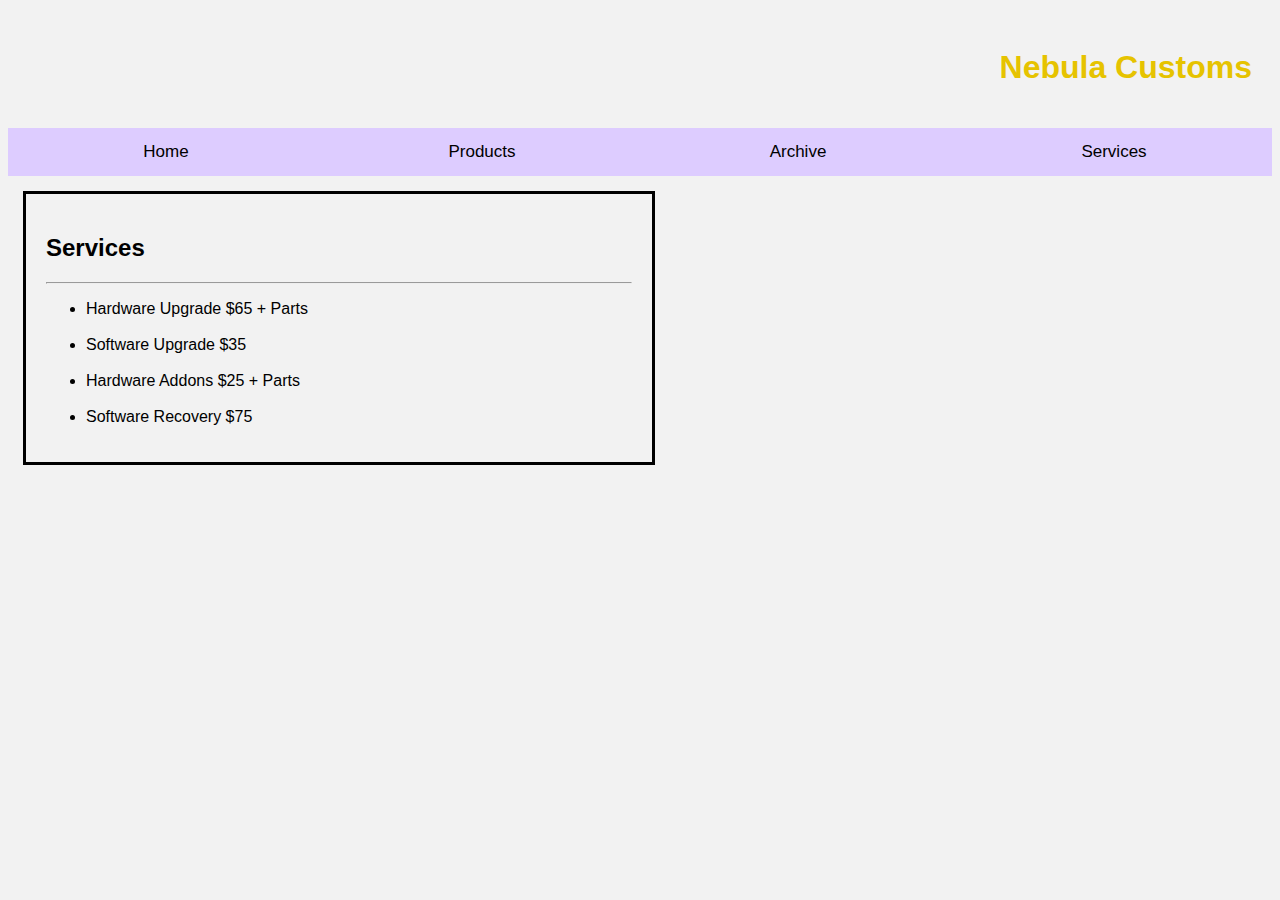
<file: services.html>
<html>
<title>
Services Page
</title>
<head>
<link rel="stylesheet" type="text/css" href="ramaFinal.css"/>
<div class="header3">
<h1>Nebula Customs</h1>

</div>
</head>
<body>

<div class="topnav">
  <a href="index.html">Home</a>
  <a href="products.html">Products</a>
  <a href="archieves.html">Archive</a>
  <a href="services.html">Services</a>

</div>


<div class="column middle">
 
<h2> Services</h2>
<hr>
<ul>

<li>Hardware Upgrade  $65 + Parts</li>
<br>
<li>Software Upgrade  $35</li>
<br>
<li>Hardware Addons   $25 +  Parts</li>
<br>
<li>Software Recovery  $75</li>
</ul>


</div>





</body>
</html>
</file>
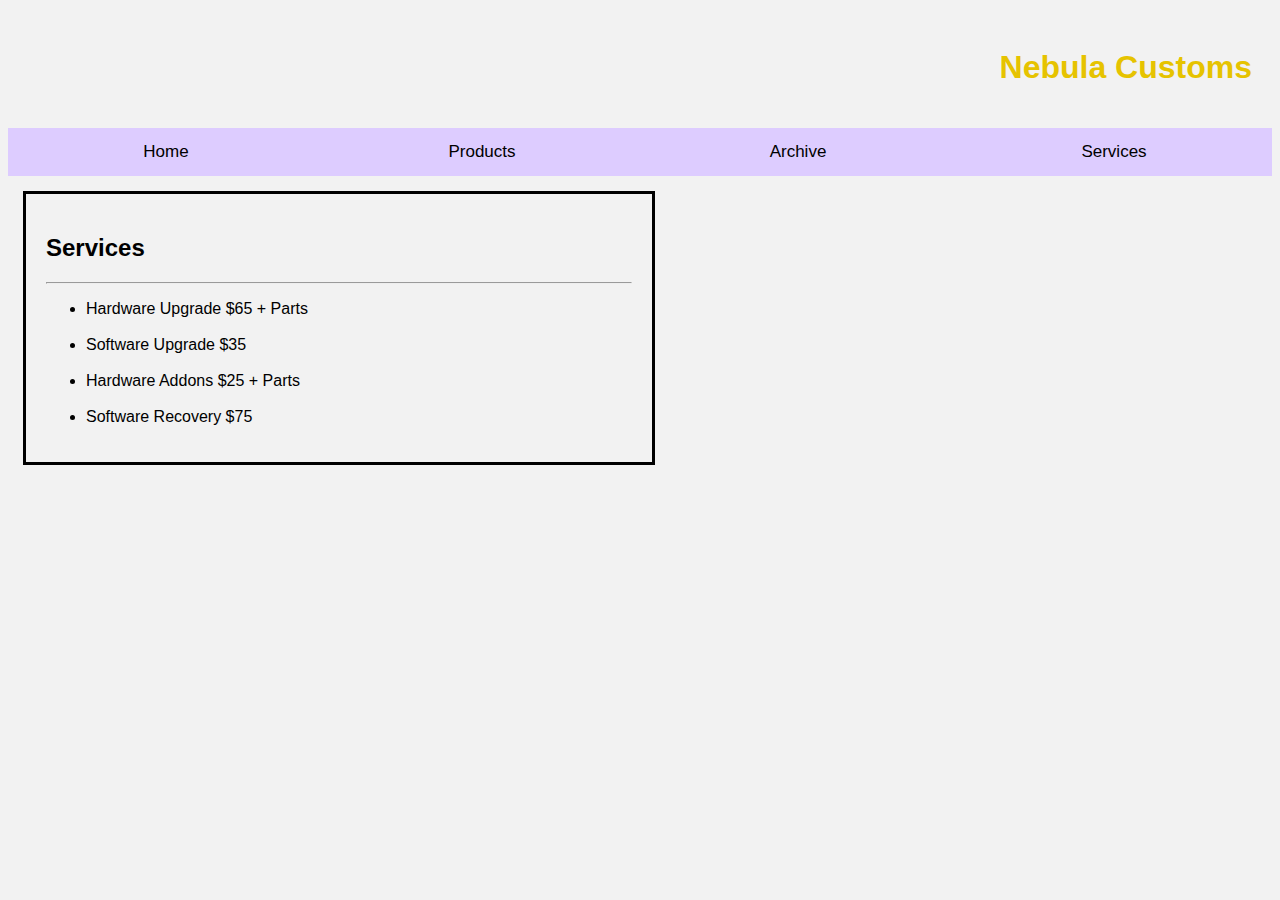
<file: Rama Final/services.html>
<html>
<title>
Services Page
</title>
<head>
<link rel="stylesheet" type="text/css" href="ramaFinal.css"/>
<div class="header3">
<h1>Nebula Customs</h1>

</div>
</head>
<body>

<div class="topnav">
  <a href="index.html">Home</a>
  <a href="products.html">Products</a>
  <a href="archieves.html">Archive</a>
  <a href="services.html">Services</a>

</div>


<div class="column middle">
 
<h2> Services</h2>
<hr>
<ul>

<li>Hardware Upgrade  $65 + Parts</li>
<br>
<li>Software Upgrade  $35</li>
<br>
<li>Hardware Addons   $25 +  Parts</li>
<br>
<li>Software Recovery  $75</li>
</ul>


</div>





</body>
</html>
</file>
<file: ramaFinal.css>
/* INDEX PAGE CSS*/
.header{
	 background-image:url("https://media3.giphy.com/media/dnIqeYX1iDWmY/giphy.gif ");
    padding: 20px;
    text-align: center;
	color:#e6c300;
}

/*Content page headers start*/
.header2{
	background-image:url("https://wallpapers.wallhaven.cc/wallpapers/full/wallhaven-110737.jpg  ");
	padding: 20px;
	color:#e6c300;
	text-align:right;
}

.header3{
	background-image:url("https://img5.lalafo.com/i/posters/api/21/5e/6cf9acf96da8e234fbe76c55beb1.jpeg");
	padding:20px;
	color:#e6c300;
	text-align:right;
}
h3{
	text-align:left;
}

/*Content page headers close*/

body{
	font-family:'helvetica';	
	background-color:f2f2f2;
}

.column {
    float: left;
    width: 50%;  
	background-color:#f2f2f2;
	border:solid;
	padding:20px;
	margin:15px;
}

/* Clear floats after the columns */
.row:after {
    content: "";
    display: table;
    clear: both;
}

/* Responsive layout to make the columns resize depending on the screen size */
@media screen and (max-width:600px) {
    .column {
        float:left;
    }
}
.column.side {
    width: 25%;
	float:left;
}

/* Middle column */
.column.middle {
    width: 50%;
	float:center;
}
/*Index Nav bar start*/
.topnav {
  overflow: hidden;
  background-color: #ddccff;
  box-sizing: border-box;

}

.topnav a {
  float: left;
  color: black;
  text-align: center;
  padding: 14px 16px;
  font-size: 17px;
  width: 25%;
}

.topnav a:hover {
  background-color: #ddd;
  color: black;
}

/*Index nav bar end*/
* {box-sizing:border-box}

/* Slideshow container */
.slideshow-container {
  max-width: 500px;
  max-height:500px;
  position: relative;
  margin: auto;
  box-sizing:border-box
}

/* Hide the images by default */
.mySlides {
    display: none;
	box-sizing:border-box
}

/* Next & previous buttons */
.prev, .next {
  cursor: pointer;
  position: absolute;
  top: 50%;
  width: auto;
  margin-top: -22px;
  padding: 16px;
  color: white;
  font-weight: bold;
  font-size: 18px;
  transition: 0.6s ease;
  border-radius: 0 3px 3px 0;
  color:#56f442;
}

/* Position the "next button" to the right */
.next {
  right: 0;
  border-radius: 3px 0 0 3px;
}

/* On hover, add a black background color with a little bit see-through */
.prev:hover, .next:hover {
  background-color: rgba(0,0,0,0.8);
}


.numbertext {
  color: #f2f2f2;
  font-size: 12px;
  padding: 8px 12px;
  position: absolute;
  top: 0;
}

/* The dots/bullets/indicators */
.dot {
  cursor: pointer;
  height: 15px;
  width: 15px;
  margin: 0 2px;
  background-color: #bbb;
  border-radius: 50%;
  display: inline-block;
  transition: background-color 0.6s ease;
}

 .dot:hover {
  background-color: #717171;
}

/* Fading animation */
.fade {
  -webkit-animation-name: fade;
  -webkit-animation-duration: 1.5s;
  animation-name: fade;
  animation-duration: 1.5s;
}

@-webkit-keyframes fade {
  from {opacity: .4} 
  to {opacity: 1}
}

@keyframes fade {
  from {opacity: .4} 
  to {opacity: 1}
}

/*Searchbar*/
.topnav {
    overflow: hidden;
    background-color: #ddccff;
}

/* links inside the navigation bar */
.topnav a {
    float: left;
    display: block;
    color: black;
    text-align: center;
    padding: 14px 16px;
    text-decoration: none;
    font-size: 17px;
}


.topnav a:hover {
    background-color: #ddd;
    color: black;
}

/*search bar*/
.topnav input[type=text] {
    float: right;
    padding: 6px;
    border: none;
    margin-top: 8px;
    margin-right: 16px;
    font-size: 17px;
}


@media screen and (max-width: 600px) {
    .topnav a, .topnav input[type=text] {
        float: none;
        display: block;
        text-align: left;
        width: 100%;
        margin: 0;
        padding: 14px;
    }
    .topnav input[type=text] {
        border: 1px solid #ccc;
    }
}
</file>
<file: Rama Final/ramaFinal.css>
/* INDEX PAGE CSS*/
.header{
	 background-image:url("https://media3.giphy.com/media/dnIqeYX1iDWmY/giphy.gif ");
    padding: 20px;
    text-align: center;
	color:#e6c300;
}

/*Content page headers start*/
.header2{
	background-image:url("https://wallpapers.wallhaven.cc/wallpapers/full/wallhaven-110737.jpg  ");
	padding: 20px;
	color:#e6c300;
	text-align:right;
}

.header3{
	background-image:url("https://img5.lalafo.com/i/posters/api/21/5e/6cf9acf96da8e234fbe76c55beb1.jpeg");
	padding:20px;
	color:#e6c300;
	text-align:right;
}
h3{
	text-align:left;
}

/*Content page headers close*/

body{
	font-family:'helvetica';	
	background-color:f2f2f2;
}

.column {
    float: left;
    width: 50%;  
	background-color:#f2f2f2;
	border:solid;
	padding:20px;
	margin:15px;
}

/* Clear floats after the columns */
.row:after {
    content: "";
    display: table;
    clear: both;
}

/* Responsive layout to make the columns resize depending on the screen size */
@media screen and (max-width:600px) {
    .column {
        float:left;
    }
}
.column.side {
    width: 25%;
	float:left;
}

/* Middle column */
.column.middle {
    width: 50%;
	float:center;
}
/*Index Nav bar start*/
.topnav {
  overflow: hidden;
  background-color: #ddccff;
  box-sizing: border-box;

}

.topnav a {
  float: left;
  color: black;
  text-align: center;
  padding: 14px 16px;
  font-size: 17px;
  width: 25%;
}

.topnav a:hover {
  background-color: #ddd;
  color: black;
}

/*Index nav bar end*/
* {box-sizing:border-box}

/* Slideshow container */
.slideshow-container {
  max-width: 500px;
  max-height:500px;
  position: relative;
  margin: auto;
  box-sizing:border-box
}

/* Hide the images by default */
.mySlides {
    display: none;
	box-sizing:border-box
}

/* Next & previous buttons */
.prev, .next {
  cursor: pointer;
  position: absolute;
  top: 50%;
  width: auto;
  margin-top: -22px;
  padding: 16px;
  color: white;
  font-weight: bold;
  font-size: 18px;
  transition: 0.6s ease;
  border-radius: 0 3px 3px 0;
  color:#56f442;
}

/* Position the "next button" to the right */
.next {
  right: 0;
  border-radius: 3px 0 0 3px;
}

/* On hover, add a black background color with a little bit see-through */
.prev:hover, .next:hover {
  background-color: rgba(0,0,0,0.8);
}


.numbertext {
  color: #f2f2f2;
  font-size: 12px;
  padding: 8px 12px;
  position: absolute;
  top: 0;
}

/* The dots/bullets/indicators */
.dot {
  cursor: pointer;
  height: 15px;
  width: 15px;
  margin: 0 2px;
  background-color: #bbb;
  border-radius: 50%;
  display: inline-block;
  transition: background-color 0.6s ease;
}

 .dot:hover {
  background-color: #717171;
}

/* Fading animation */
.fade {
  -webkit-animation-name: fade;
  -webkit-animation-duration: 1.5s;
  animation-name: fade;
  animation-duration: 1.5s;
}

@-webkit-keyframes fade {
  from {opacity: .4} 
  to {opacity: 1}
}

@keyframes fade {
  from {opacity: .4} 
  to {opacity: 1}
}

/*Searchbar*/
.topnav {
    overflow: hidden;
    background-color: #ddccff;
}

/* links inside the navigation bar */
.topnav a {
    float: left;
    display: block;
    color: black;
    text-align: center;
    padding: 14px 16px;
    text-decoration: none;
    font-size: 17px;
}


.topnav a:hover {
    background-color: #ddd;
    color: black;
}

/*search bar*/
.topnav input[type=text] {
    float: right;
    padding: 6px;
    border: none;
    margin-top: 8px;
    margin-right: 16px;
    font-size: 17px;
}


@media screen and (max-width: 600px) {
    .topnav a, .topnav input[type=text] {
        float: none;
        display: block;
        text-align: left;
        width: 100%;
        margin: 0;
        padding: 14px;
    }
    .topnav input[type=text] {
        border: 1px solid #ccc;
    }
}
</file>
